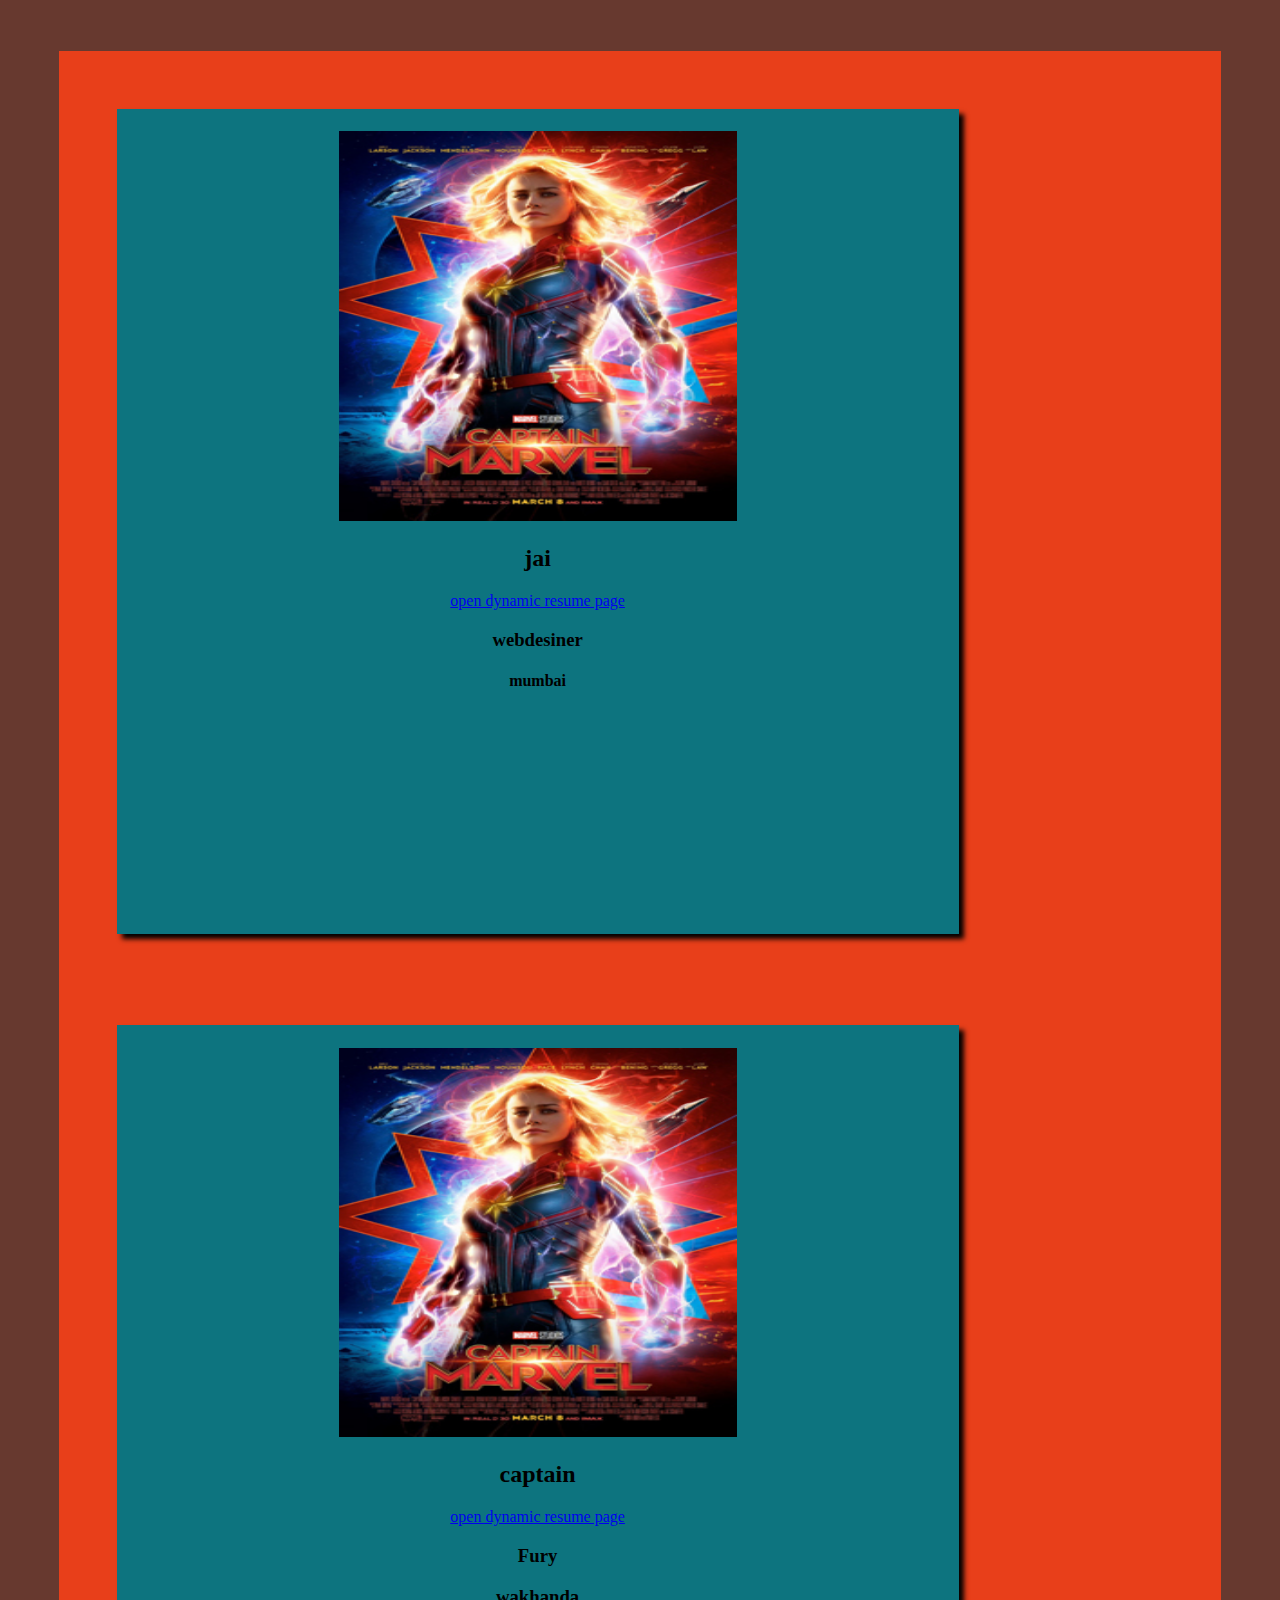
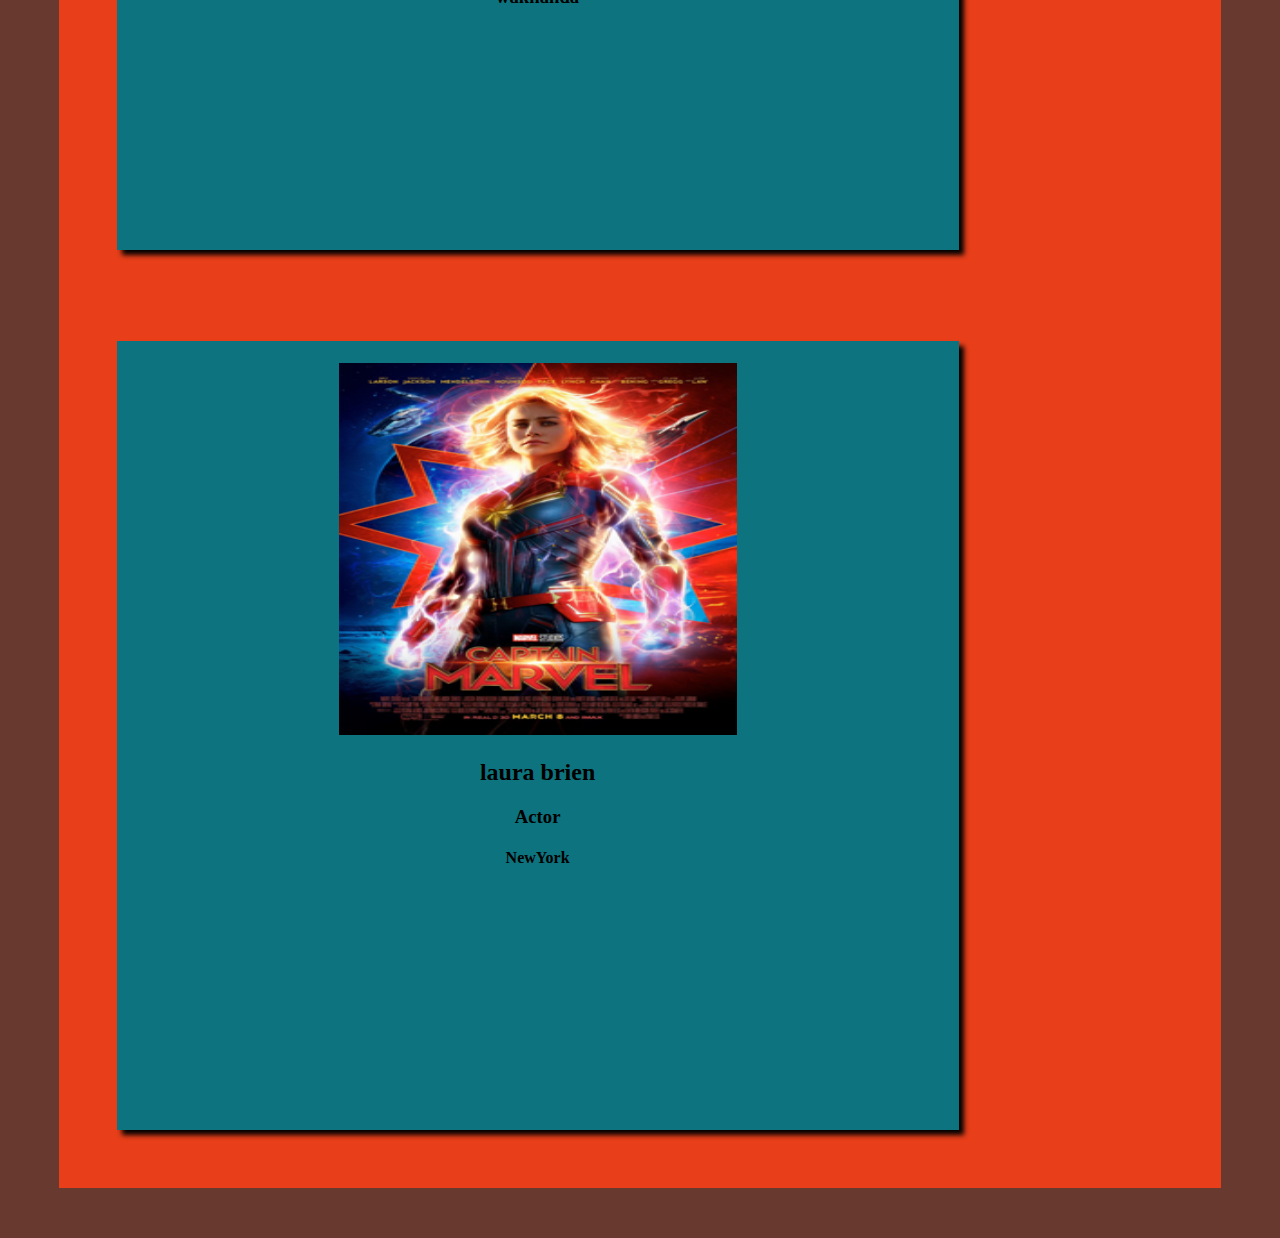
<file: index.html>
<!DOCTYPE html>
<html lang="en" dir="ltr">
  <head>
    <meta charset="utf-8">
    <meta name="viewport" content="width=device-width,initial-scale=1">
    <title>CARD VIEW</title>
<link rel="stylesheet" href="style.css">
  </head>
  <body>
    <div class="parent">
    <div class="child">
   <img src="images/marvel.jpg" alt="profile">
    <h2>jai</h2>
    <a href="dynamic.html">open dynamic resume page</a>
      <h3>webdesiner</h3>
      <h4>mumbai</h4>
    </div>
    <div class="child">
      <img src="images/marvel.jpg" alt="profile">
      <h2>captain</h2>
        <a href="static.html">open dynamic resume page</a>
      <h3>Fury</h3>
      <h3>wakhanda</h3>


    </div>
  <div class="child">
  <img src="images/marvel.jpg" alt="profile">
  <h2>laura brien</h2>
  <h3>Actor</h3>
  <h4>NewYork</h4>

  </div>
</div>


  </body>
</html>
</file>
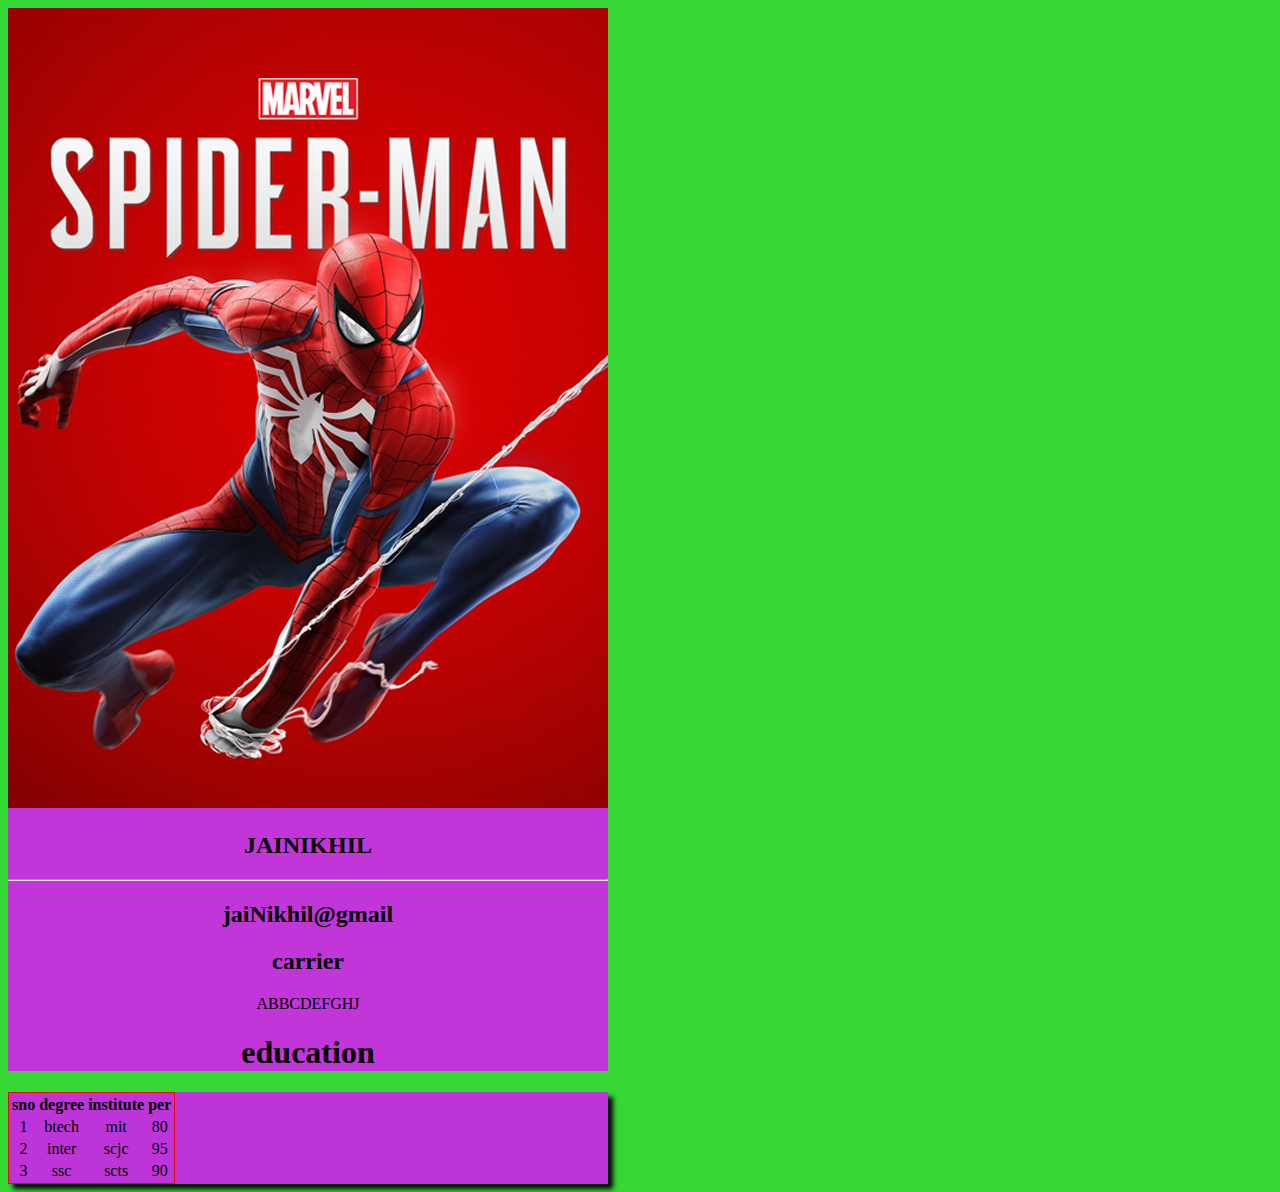
<file: dynamic.html>
<!DOCTYPE html>
<html lang="en" dir="ltr">
  <head>
    <meta charset="utf-8">
    <title></title>
    <link rel="stylesheet" href="static.css">
  </head>
  <body>
    <div class="main">
      <div class="left">

      </div>
      <div class="right">

   </div>

 </div>

</body>
  <script type="text/javascript" src="dynamic.js">
     </script>
</html>
</file>
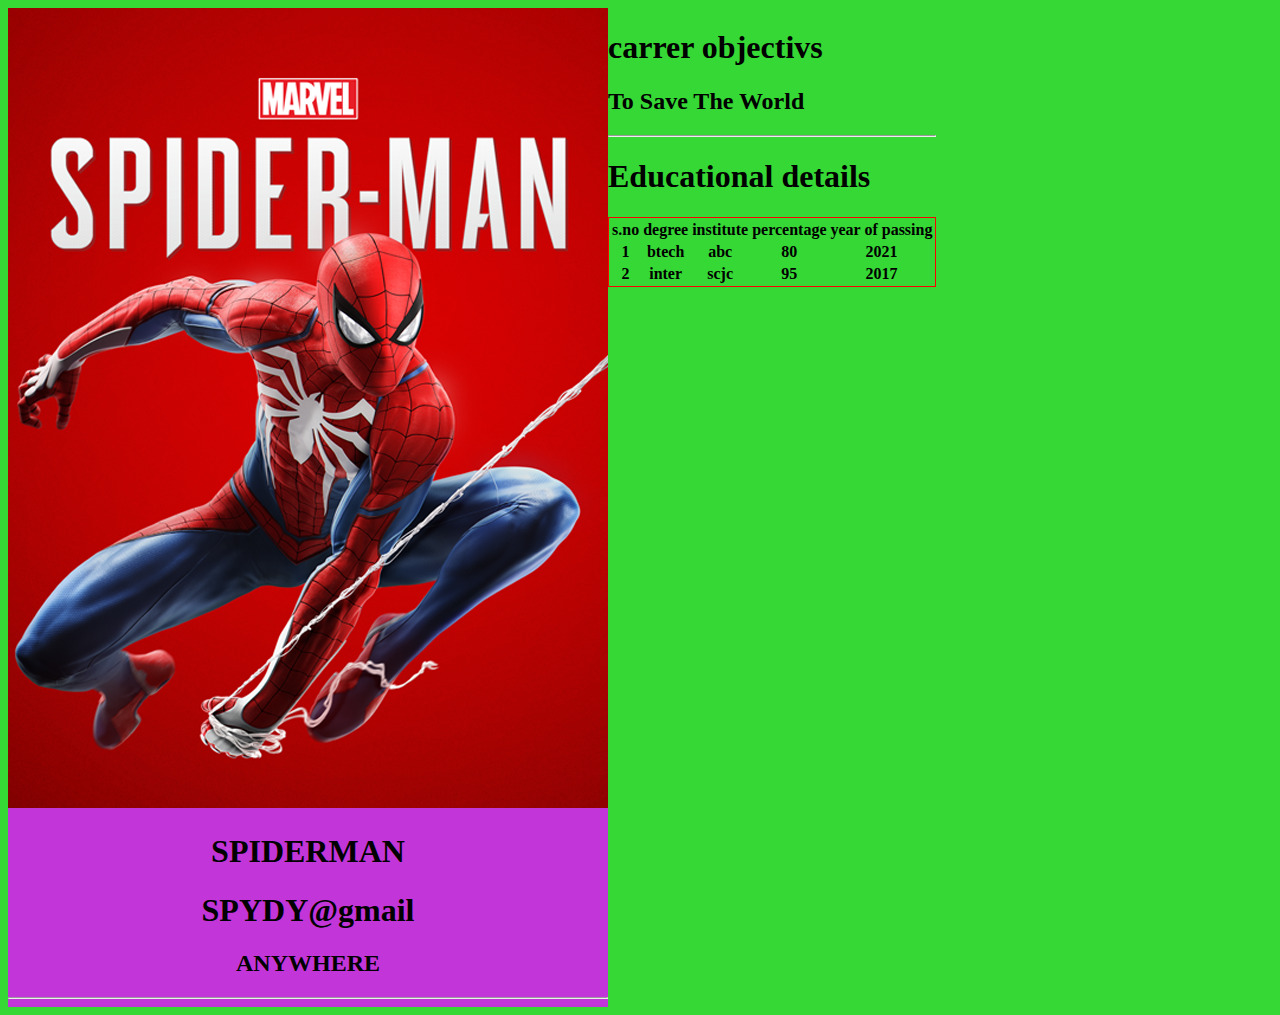
<file: static.html>
<!DOCTYPE html>
<html lang="en" dir="ltr">
  <head>
    <meta charset="utf-8">
    <title>RESUME</title>
    <link rel="stylesheet" href="static.css">
    </style>
  </head>
  <body>
    <div class="left">
    <img src="spy.jpg" alt="profile">
    <h1>SPIDERMAN</h1>
    <h1>SPYDY@gmail</h1>
    <h2>ANYWHERE</h2>
    <hr>

    </div>
    <div class="professional">
     <h1>carrer objectivs</h1>
      <h2>To Save The World</h2>
      <hr>
      <h1>Educational details</h1>
      <table >
        <tr>
          <th>s.no</th>
          <th>degree</th>
          <th>institute</th>
        <th>percentage</th>
        <th>year of passing</th>

        </tr>
        <tr>
          <th>1</th>
          <th>btech</th>
          <th>abc</th>
          <th>80</th>
          <th>2021</th>
          </tr>
          <tr>
            <th>2</th>
            <th>inter</th>
            <th>scjc</th>
            <th>95</th>
            <th>2017</th>
    </tr>
    </table>

    </div>

  </body>
</html>
</file>
<file: style.css>
body{
  background-color:#67392F;
}
.parent{
  background-color: #E83F1A;
  display:flex;
  flex-wrap: wrap;
  margin: 4%;
  padding: 1%;
  text-align: center;

}
.child{
  width: 70%;
  background-color: #0D747F;
  padding:2%;
  text-align:center;
  margin:4%;
  justify-content: center;
  box-shadow: 5px 5px 5px black;
  border-radius: 2;
}
  img{
    width:50%;
    height: 50%;
  }
@media only screen and (min-width:320px) and (max-width:480px){
 body{
 }
   .parent{
     background-color: #E83F1A;
     display:flex;
     flex-direction: column;
     margin: 4%;
     padding: 1%;
     text-align: center;

   }
   .child{
     width: 70%;
     background-color: #0D747F;
     padding:2%;
     text-align:center;
     margin:4%;
     justify-content: center;
     box-shadow: 5px 5px 5px black;
     border-radius: 2;
   }
     img{
       width:50%;
       height: 50%;
     }

@media only screen and (min-width:481px) and (max-width:1024px){
  body{
  }
    .parent{
      background-color: #E83F1A;
      display:flex;
      flex-wrap: wrap;
      margin: 4%;
      padding: 1%;
      text-align: center;

    }
    .child{
      width: 70%;
      background-color: #0D747F;
      padding:2%;
      text-align:center;
      margin:4%;
      justify-content: center;
      box-shadow: 5px 5px 5px black;
      border-radius: 2;
    }
      img{
        width:50%;
        height: 50%;
        border-radius: 5%;
      }
}
</file>
<file: static.css>
body{
  background: #35D835;
  display: flex;

}
 .right{
  background: #BD35D8;
  text-align: center;
  flex: auto;
  justify-content: space-around;
  width: 25;
  box-shadow: 5px 5px 5px black;

}
.left{
  background: #C235D8;
  text-align: center;
  width: 65;
}
table{
  border: 1px solid red;
}
</file>
